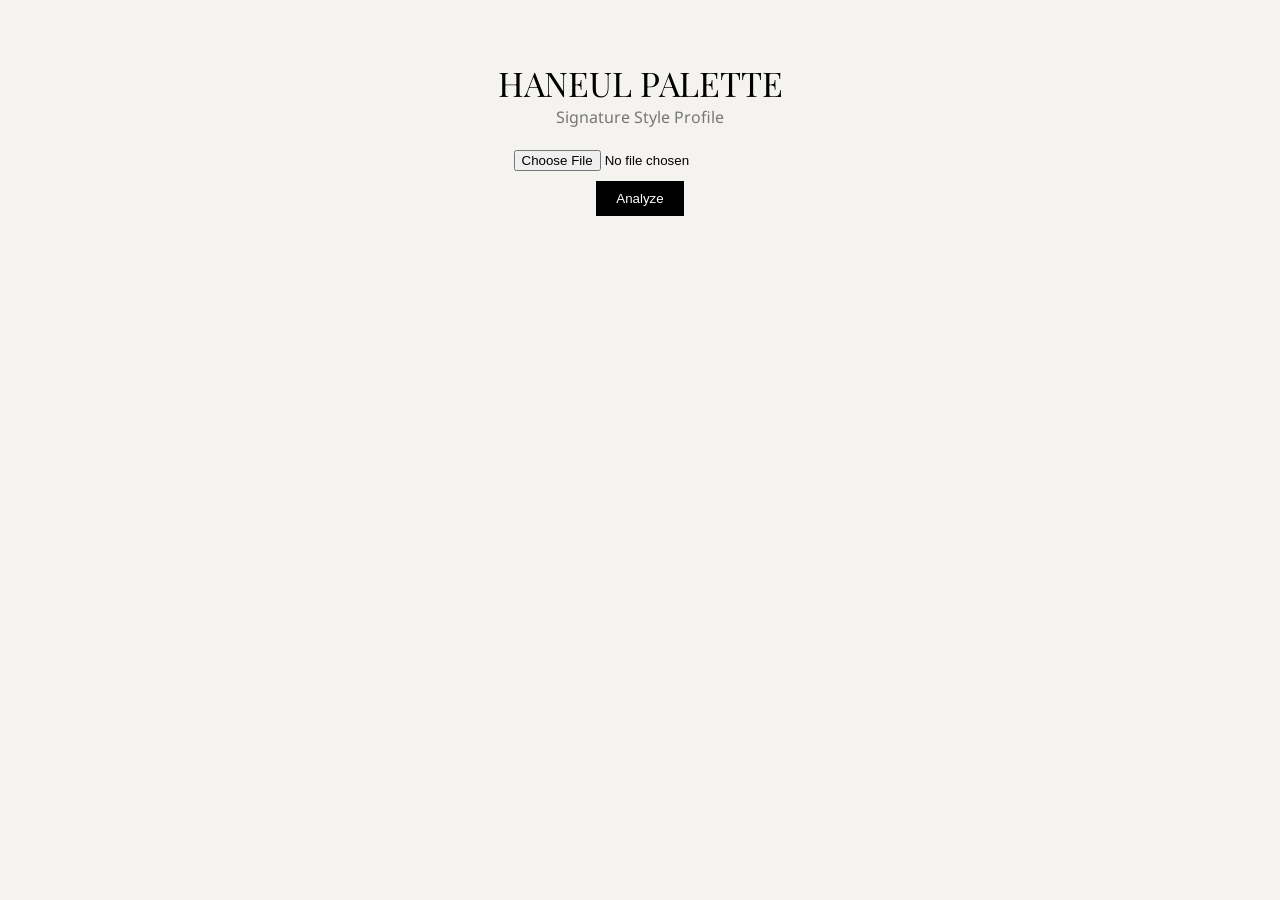
<file: index.html>
<!DOCTYPE html>
<html lang="en">
<head>
<meta charset="UTF-8">
<title>Haneul Palette</title>

<link rel="stylesheet" href="style.css">
<link href="https://fonts.googleapis.com/css2?family=Playfair+Display:wght@500&family=Noto+Sans:wght@300;400&display=swap" rel="stylesheet">
</head>

<body>

<div class="container">

<div class="title">HANEUL PALETTE</div>
<div class="subtitle">Signature Style Profile</div>

<input type="file" id="img"><br>
<button onclick="analyze()">Analyze</button>

<div id="preview" class="preview">
<h3>Preview</h3>
<p>Undertone: <span id="p1"></span></p>
<p>Season: <span id="p2"></span></p>
<p>Contrast: <span id="p3"></span></p>

<button onclick="goToReport()">Get Full Report</button>
</div>

</div>

<script>

function analyze(){

let file=document.getElementById("img").files[0];
if(!file){alert("Upload image");return;}

let img=new Image();
let reader=new FileReader();

reader.onload=e=>img.src=e.target.result;

img.onload=function(){

let canvas=document.createElement("canvas");
let ctx=canvas.getContext("2d");

canvas.width=200;
canvas.height=200;

ctx.drawImage(img,0,0,200,200);

// center face sampling
let data=ctx.getImageData(60,60,80,80).data;

let r=0,g=0,b=0,count=0;

for(let i=0;i<data.length;i+=4){
r+=data[i];
g+=data[i+1];
b+=data[i+2];
count++;
}

r/=count; g/=count; b/=count;

let brightness=(r+g+b)/3;
let diffRG=r-g;
let diffRB=r-b;

// undertone
let undertone;
if(diffRB>15 && diffRG>10) undertone="Warm";
else if(diffRB<-15) undertone="Cool";
else undertone="Neutral";

// contrast
let contrastVal=Math.max(r,g,b)-Math.min(r,g,b);
let contrast=contrastVal>50?"High":"Low";

// season logic
let season;

if(undertone==="Warm"){
if(brightness>170 && contrast==="Low") season="Light Spring";
else if(brightness>150 && contrast==="High") season="Bright Spring";
else if(brightness<120 && contrast==="High") season="Deep Autumn";
else if(contrast==="Low") season="Soft Autumn";
else season="Warm Autumn";
}
else if(undertone==="Cool"){
if(brightness>170 && contrast==="Low") season="Light Summer";
else if(brightness>150 && contrast==="High") season="Bright Winter";
else if(brightness<120 && contrast==="High") season="Deep Winter";
else if(contrast==="Low") season="Soft Summer";
else season="Cool Summer";
}
else{
if(brightness>150) season="Soft Summer";
else season="Soft Autumn";
}

let result={undertone,season,contrast};

localStorage.setItem("reportData",JSON.stringify(result));

document.getElementById("p1").innerText=undertone;
document.getElementById("p2").innerText=season;
document.getElementById("p3").innerText=contrast;

document.getElementById("preview").style.display="block";

};

reader.readAsDataURL(file);
}

function goToReport(){
window.location.href="luxury-report.html";
}

</script>

</body>
</html>
</file>
<file: style.css>
body{
margin:0;
font-family:'Noto Sans';
background:#f5f3ef;
text-align:center;
}

.container{margin-top:60px;}

.title{
font-family:'Playfair Display';
font-size:34px;
}

.subtitle{
color:#777;
margin-bottom:20px;
}

button{
padding:10px 20px;
margin-top:10px;
background:black;
color:white;
border:none;
cursor:pointer;
}

.preview{
display:none;
margin-top:20px;
background:white;
padding:20px;
width:300px;
margin:auto;
border-radius:10px;
}

.page{
width:850px;
margin:auto;
background:white;
padding:40px;
}

.section{margin-bottom:25px;}

.palette{
display:grid;
grid-template-columns:repeat(6,1fr);
gap:10px;
}

.color{
width:50px;
height:50px;
border-radius:6px;
margin:auto;
}
</file>
